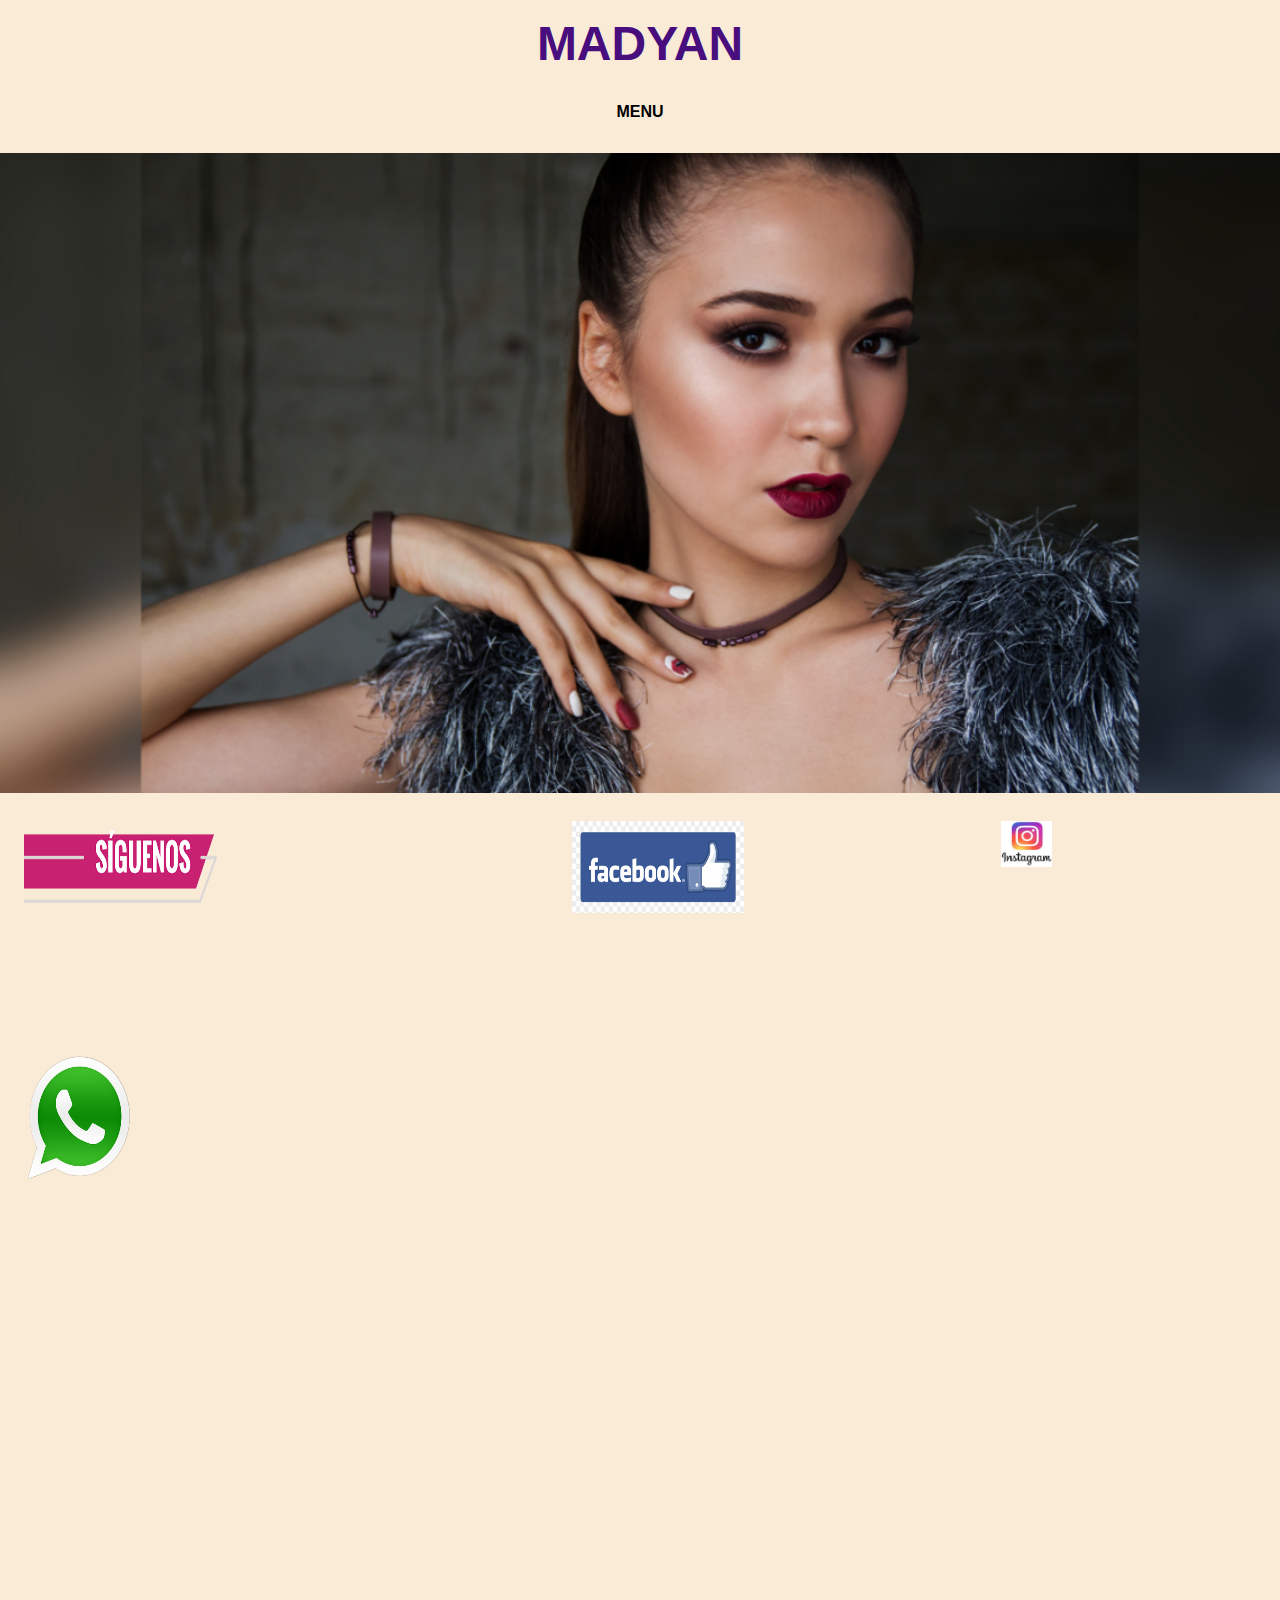
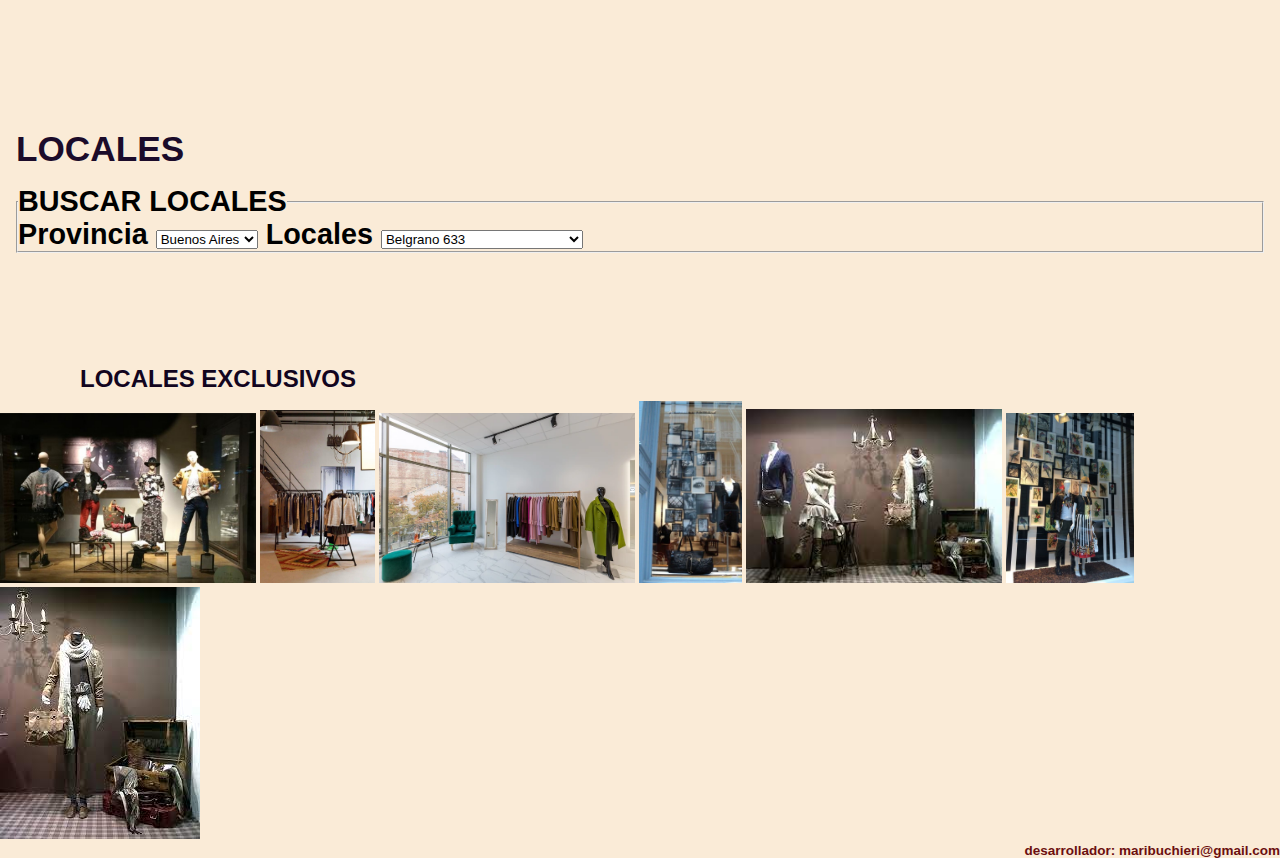
<file: index.html>
<!DOCTYPE html>
<html lang="en">
<head>
    <meta charset="UTF-8">
    <meta http-equiv="X-UA-Compatible" content="IE=edge">
    <meta name="viewport" content="width=device-width, initial-scale=1.0">
    <title>HOME</title>

    <!--link animate-->
    <link rel="stylesheet" href="https://cdnjs.cloudflare.com/ajax/libs/animate.css/4.1.1/animate.min.css"/>

    <!--link tipografia-->
        <enlace rel="preconectar" href="https://fonts.googleapis.com">
        <enlace rel="preconectar" href="https://fonts.gstatic.com" crossorigin>
        <enlace href="https: //fonts.googleapis.com/css2? family= Roboto:wght@100 & display=swap" rel="stylesheet">

   <!-- link css-->
   <link rel="stylesheet" href="css/style.css">

</head>
<body class="estilosBody">

    <div class="caja-1">
    
    <header>
        <h1 class="tituloHome">
            MADYAN
        </h1>
    </header>
        
    <!--menu de navegacion-->
    <nav class="menu-1">
        <ul>
            <li>

                MENU
                <ul>
                    <li>
                        HOME    
                    </li>

                    <li>
                       <a href="pages/quienessomos.html">QUIENES SOMOS</a> 
                    </li>

                    <li>
                        <a href="pages/collection.html">COLLECTION</a> 
                    </li>

                    <li>
                       <a href="pages/contacto.html">CONTACTO</a> 
                    </li>

                    <li>
                        <a href="pages/ingresosmayoristas.html">INGRESOS MAYORISTAS</a> 
                    </li>
            </ul>
            </li>
        </ul>
    </nav>
     


    <main class="estilosMain">
            <div>
                <img class="imagenPrincipal" src="img/i24_tendencias_de_moda_2022-1140x570.png" alt="imagen de mujer">
            </div> 
    </main>  
        
    <section class="estilosSection">
            <div>
                <img class="imagenSeguir" src="img/siguenos.png" alt="logo de seguinos">
            </div>

            <div>
                <img class="imagenFacebook" src="img/facebook logo.png" alt="logo facebook">
            </div>

            <div>
                <img class="imagenInstagram" src="img/instagram.jfif" alt="logo intagram">
            </div>

            <div>
                <img class="imagenWhatsapp" src="img/580b57fcd9996e24bc43c543.png" alt="logo whatsapp">
            </div>
    </section>


 <section class="section-1">
    <h2>LOCALES</h2>
 </section>
    
    
    <!--formulario buscar locales-->

    <form class="estilosFormularios">
        <fieldset>
            <legend>
                BUSCAR LOCALES
            </legend>
            <div>
                <label for="provincia">Provincia</label>
                <select name="PROVINCIA" id="">
                    <option value="Buenos Aires">Buenos Aires</option>
                    <option value="Bariloche">Bariloche</option>
                    <option value="Córdoba">Córdoba</option>
                    <option value="Chaco">Chaco</option>
                    <option value="Formosa">Formosa</option>
                    <option value="Misiones">Misiones</option>
                    <option value="Neuquen">Neuquen</option>
                </select>
               <label for="direccionnes">Locales</label>
               <select name="direcciones" id="">
                   <option value="Belgrano 633">Belgrano 633</option>
                   <option value="Echevarría 445">Echevarría 445</option>
                   <option value="Rivadavia 320 Pisto/Dpto: 320">Rivadavia 320 Pisto/Dpto: 320</option>
                   <option value="Boulevard Roca 276">Boulevard Roca 276</option>
                   <option value="Dalla Fontana 335">Dalla Fontana 335</option>
                   <option value="25 de Mayo 1206">25 de Mayo 1206</option>
                   <option value="9 de Julio & Entre Ríos">9 de Julio & Entre Ríos</option>
                   <option value="Velez Sarfield 407">Velez Sarfield 407</option>
               </select>

               
              
            </div>
        </fieldset>
    </form>

    <section class="section-2">
        <h2 class="tituloSection">LOCALES EXCLUSIVOS</h2>
        <div class="localesTodos">
            <img class="local-1" src="img/local11.jpg.crdownload" alt="vidriera del local 1">
            <img class="local-2" src="img/local2.jpg" alt="vidriera del local 2">
            <img class="local-3" src="img/local3.webp" alt="vidriera del local 3">
            <img class="local-4"  src="img/local 5.jpg" alt="vridiera local 5">
            <img class="local-5" src="img/local 8.jfif" alt="vidriera local 6">
            <img class="local-7" src="img/local7.jpg" alt="vidriera local 8">
            <img class="local-6" src="img/local 9.jfif" alt="vidiera local 7">
            
            
        </div>
    </section>
               
               
            
       

        <footer class="derechosReservados">
            <h2>
                desarrollador: maribuchieri@gmail.com
            </h2>
        </footer>
    </div>   
  
</body>
</html>
</file>
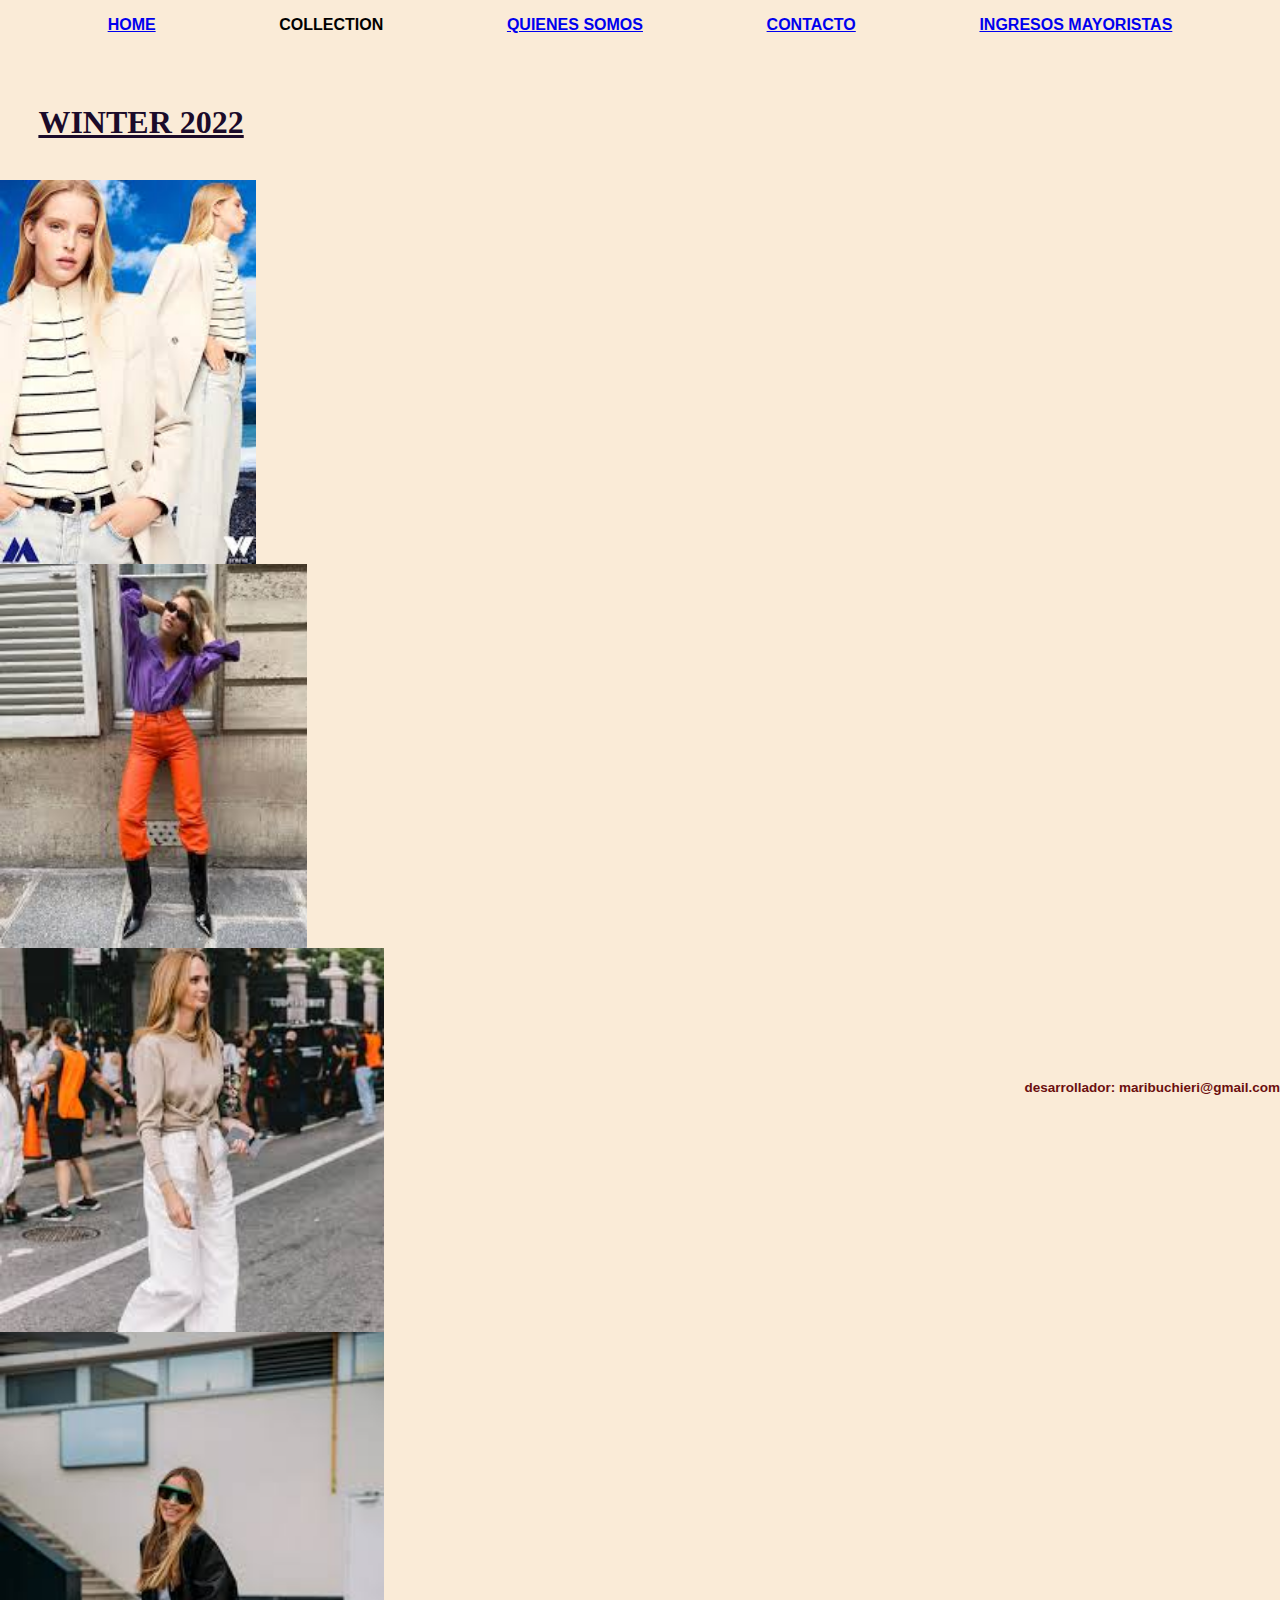
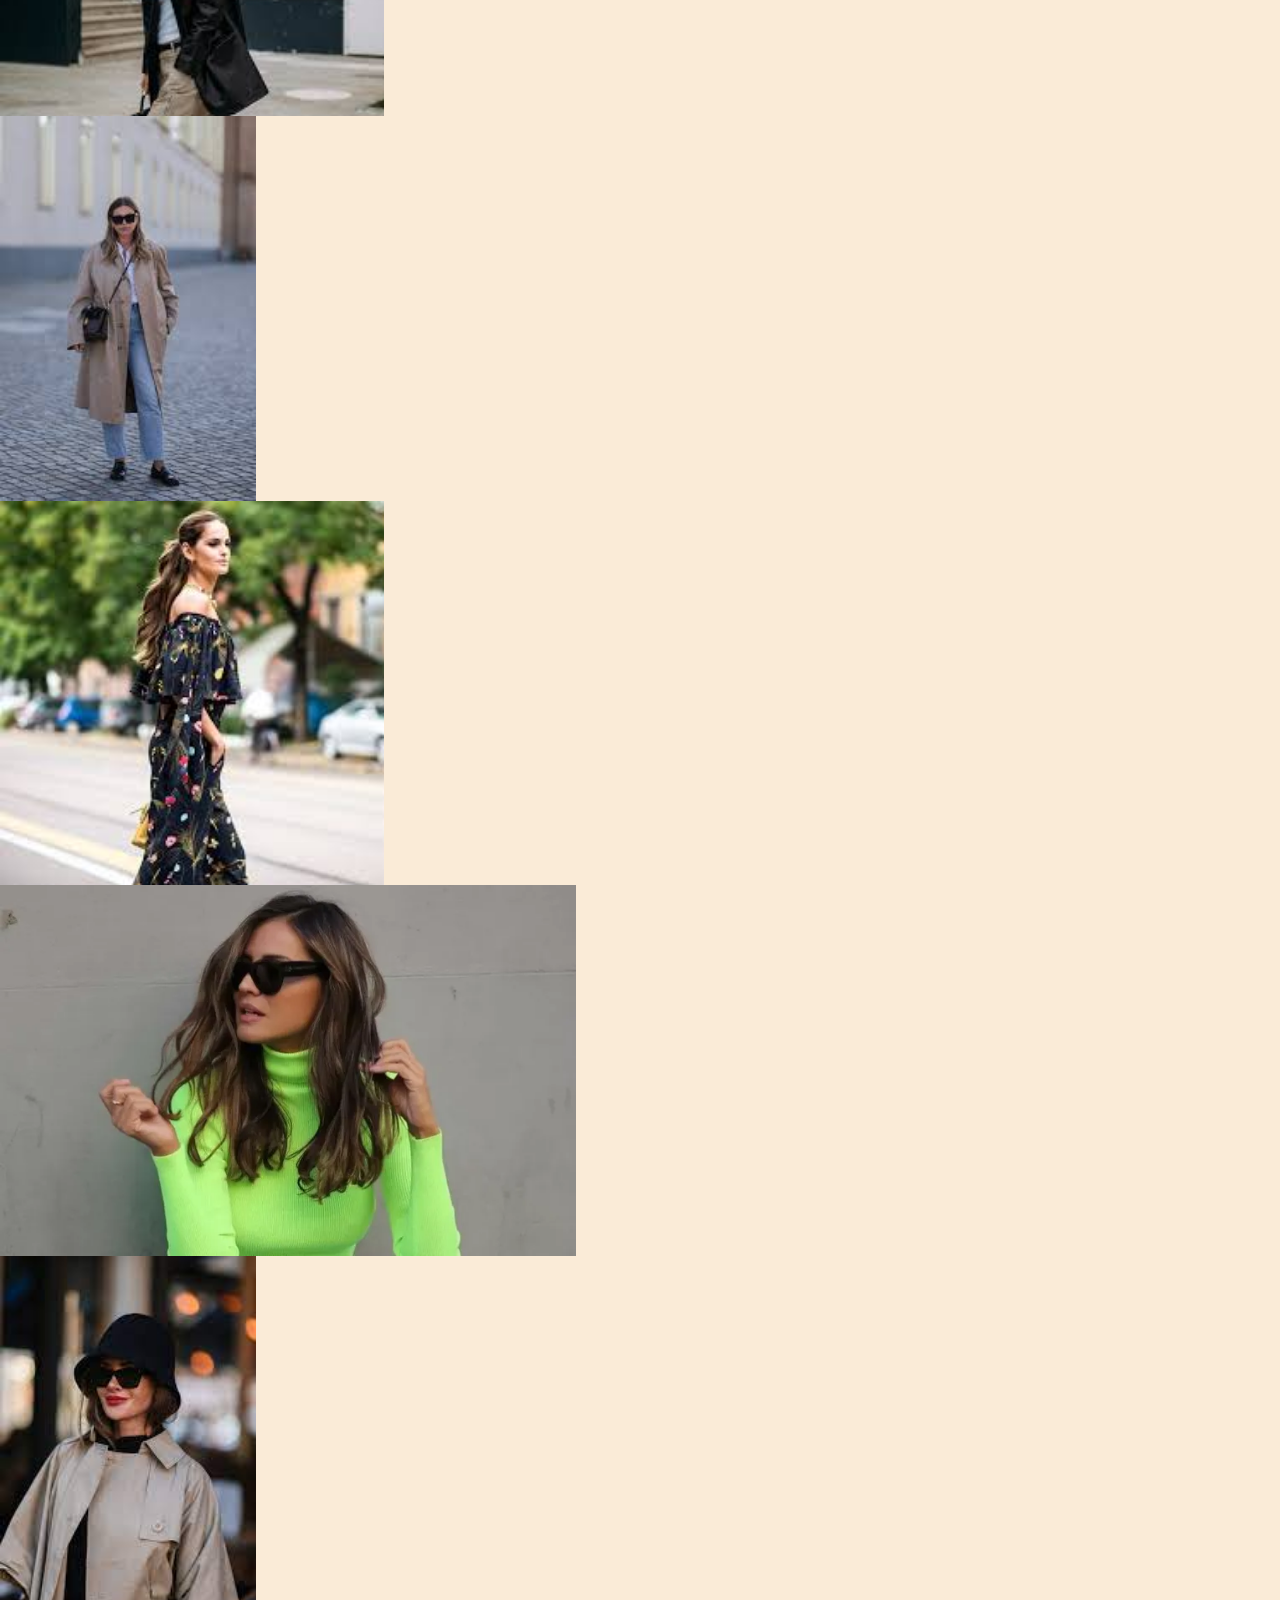
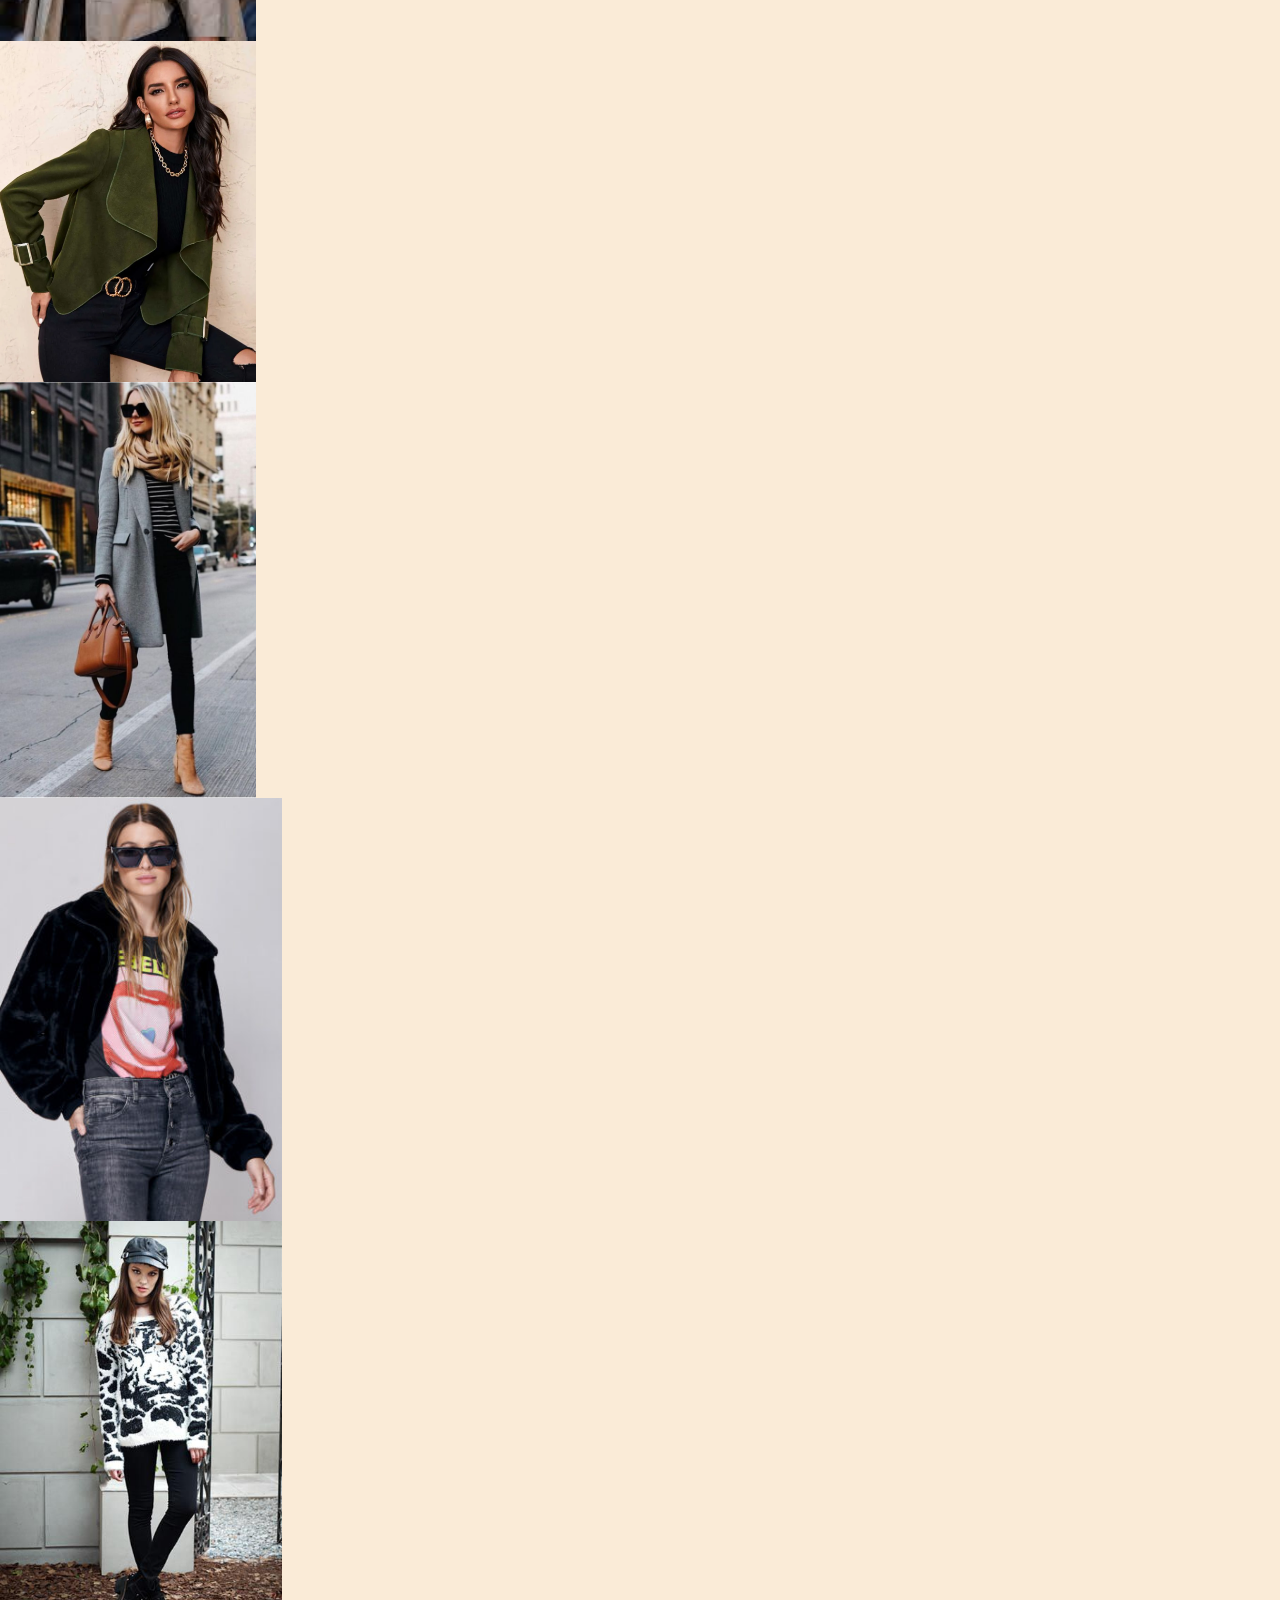
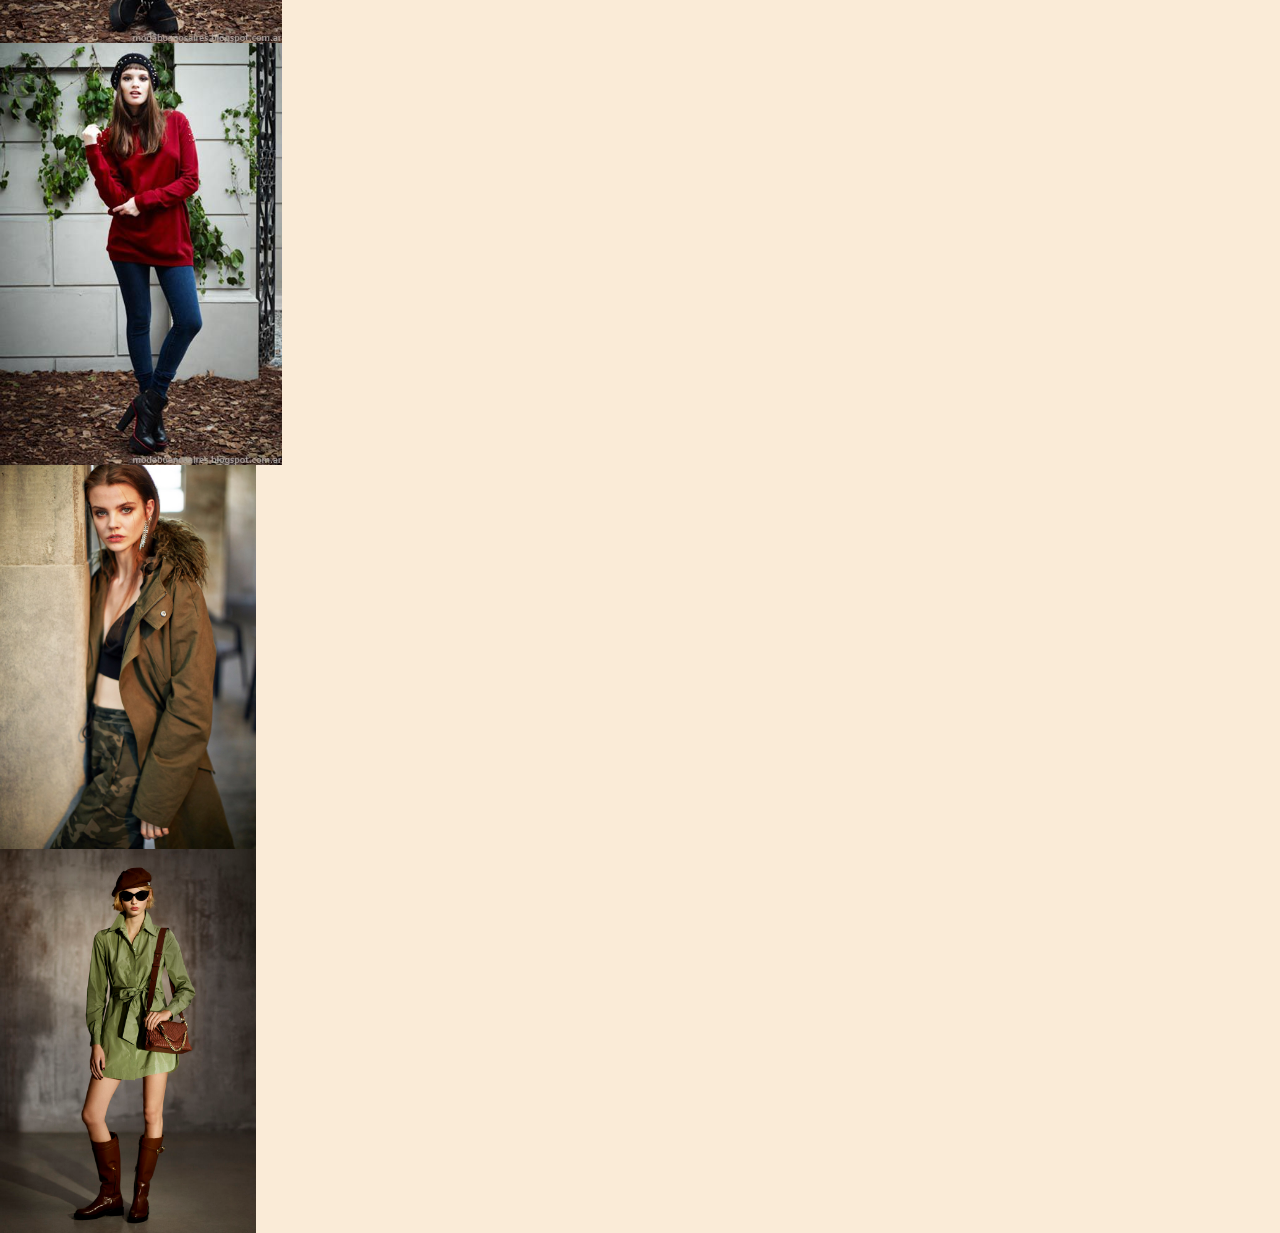
<file: pages/collection.html>
<!DOCTYPE html>
<html lang="en">
<head>
    <meta charset="UTF-8">
    <meta http-equiv="X-UA-Compatible" content="IE=edge">
    <meta name="viewport" content="width=device-width, initial-scale=1.0">
    <title>COLLETION</title>

    <!--link css-->
<link rel="stylesheet" href="../css/style.css">


</head>
<body class="estilosBody">

    <!--menu de navegacion-->
    <nav class="estilosMenu">
        <ul>
            <li>
                <a href="../index.html">HOME</a>
            </li>


            <li>
                COLLECTION
                <ul>
                    <li>Summer</li>
                    <li>Winter</li>
                    <li>Oulet</li>
                </ul>
            </li>


            <li>
                <a href="quienessomos.html">QUIENES SOMOS</a>
            </li>


            <li>
                <a href="contacto.html">CONTACTO</a>
            </li>


            <li>
                <a href="ingresosmayoristas.html">INGRESOS MAYORISTAS</a>
            </li>
        </ul>
    </nav>


    <header class="headerPages">
        <h1>
            WINTER 2022
        </h1>
    </header>

    <main class="mainCollection">
        <div>
            <img class="galeria-1" src="../img/galeria collection.jfif" alt="mujer total white">
            <img class="galeria-2" src="../img/galeria collection 2.jfif" alt="mujer pantalon naranja, campera violeta">
            <img class="galeria-3" src="../img/galeria collection 3.jfif" alt="mujer casual chic">
            <img class="galeria-4" src="../img/galeria collection 4.jfif" alt="tapado negro">
            <img class="galeria-5" src="../img/galeria collection 5.jfif" alt="tapado baige">
            <img class="galeria-6" src="../img/galeria collection 6.jfif" alt="">
            <img class="galeria-7" src="../img/galeria7.webp" alt="polera verde lima">
            <img class="galeria-8" src="../img/galeria8.jfif" alt="campera natural">
            <img class="galeria-9" src="../img/galeria9.webp" alt=" campera verde musgo y jeans negro">
            <img class="galeria-10" src="../img/galeria10.png" alt="tapado gris">
            <img class="galeria-11" src="../img/galeria11.jpg" alt="total look basico">
            <img class="galeria-12" src="../img/galeria12.jpg" alt="swtwer de tigre">
            <img class="galeria-13" src="../img/galeria13.jpg" alt="jeans azul sweter rojo">
            <img class="galeria-14" src="../img/galeria15.jpg" alt=" parka verde">
            <img class="galeria-15" src="../img/galeria16.jpg" alt="">

        </div>
    </main>
    
    <footer class="derechosReservados">


        <h2>
            desarrollador: maribuchieri@gmail.com
        </h2>
    </footer>
</body>
</html>
</file>
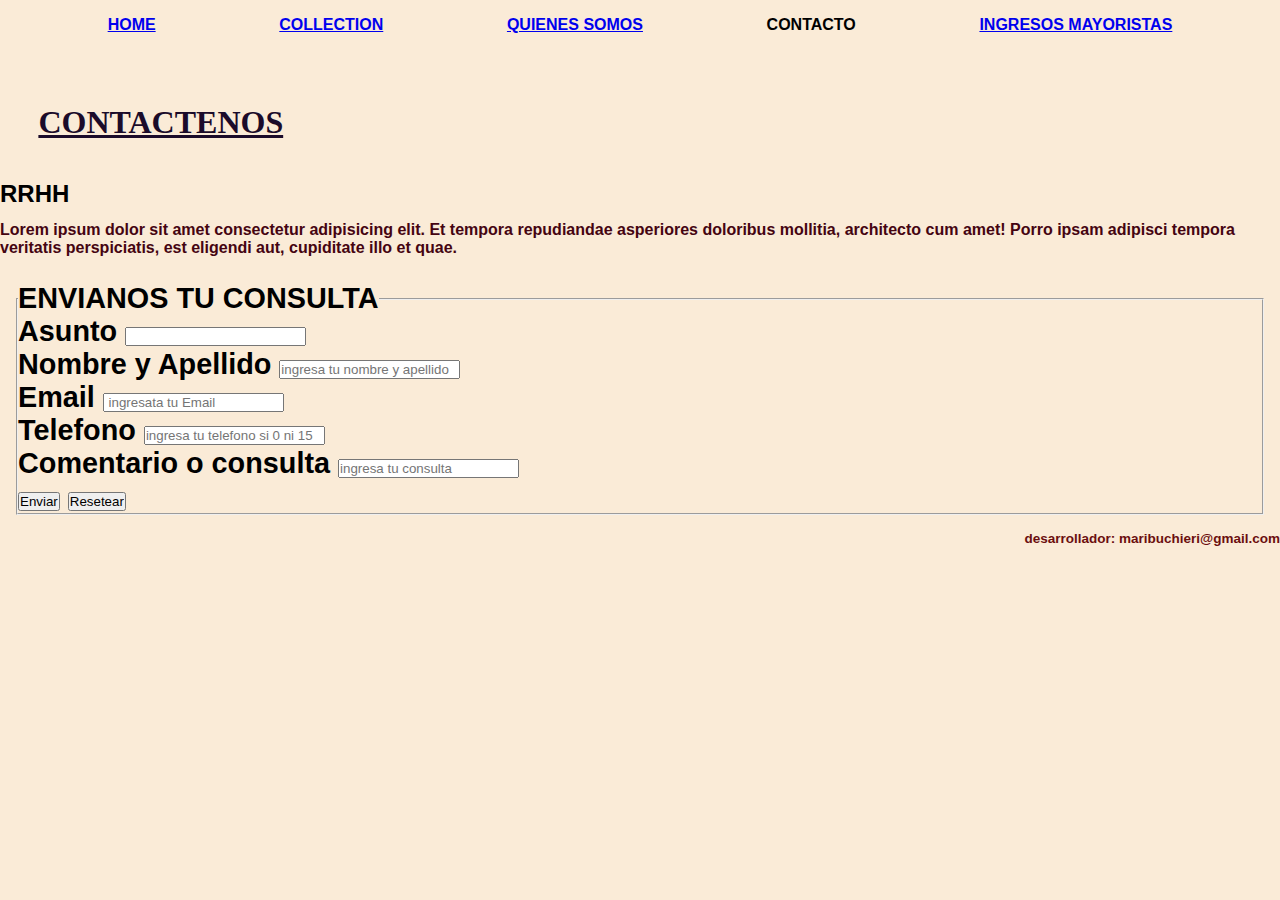
<file: pages/contacto.html>
<!DOCTYPE html>
<html lang="en">
<head>
    <meta charset="UTF-8">
    <meta http-equiv="X-UA-Compatible" content="IE=edge">
    <meta name="viewport" content="width=device-width, initial-scale=1.0">
    <title>CONTACTO</title>

<!--link css-->
<link rel="stylesheet" href="../css/style.css">

</head>
<body class="estilosBody">

    <!--menu de navegacion-->
    <nav class="estilosMenu">
        <ul>
            <li>
                <a href="../index.html">HOME</a>
            </li>


            <li>
                <a href="collection.html">COLLECTION</a>
            </li>


            <li>
                <a href="quienessomos.html">QUIENES SOMOS</a>
            </li>


            <li>
                CONTACTO
            </li>


            <li>
                <a href="ingresosmayoristas.html">INGRESOS MAYORISTAS</a>
            </li>
        </ul>
    </nav>

    <header class="headerPages">
        <h1>CONTACTENOS</h1>
    </header>

    <main>
        <h2 class="estilosHdos">
            RRHH
        </h2>
        <p class="estilosParrafos">Lorem ipsum dolor sit amet consectetur adipisicing elit. Et tempora repudiandae asperiores doloribus mollitia, architecto cum amet! Porro ipsam adipisci tempora veritatis perspiciatis, est eligendi aut, cupiditate illo et quae.</p>

        <!--formulario de contacto-->
        <form class="estilosFormularios">
            <fieldset>
                <legend>
                    ENVIANOS TU CONSULTA
                </legend>
                    <div>
                        <label for="Asunto">Asunto</label>
                        <input type="text" name="Asunto">
                    </div>
                    <div>
                        <label for="Nombre y Apellido">Nombre y Apellido</label>
                        <input type="text" name="Nombre y Apellido" placeholder="ingresa tu nombre y apellido ">
                    </div>

                    <div>
                        <label for="Email">Email</label>
                        <input type="mail" name="Email" placeholder=" ingresata tu Email">
                    </div>

                    <div>
                        <label for="Telefono">Telefono</label>
                        <input type="Telefono" name="Telefono" placeholder="ingresa tu telefono si 0 ni 15">
                    </div>

                    <div>
                        <label for="Comentario o consulta">Comentario o consulta</label>
                        <input type="text" name="Comentario o consulta" placeholder="ingresa tu consulta">
                    </div>
                    
                    <div>
                        <input type="submit" value="Enviar">
                    
                        <input type="Reset" value="Resetear">
                    </div>
                
            </fieldset>
        </form>


    </main>



    <footer class="derechosReservados">
        <h2>
            desarrollador: maribuchieri@gmail.com
        </h2>
    </footer>
</body>
</html>
</file>
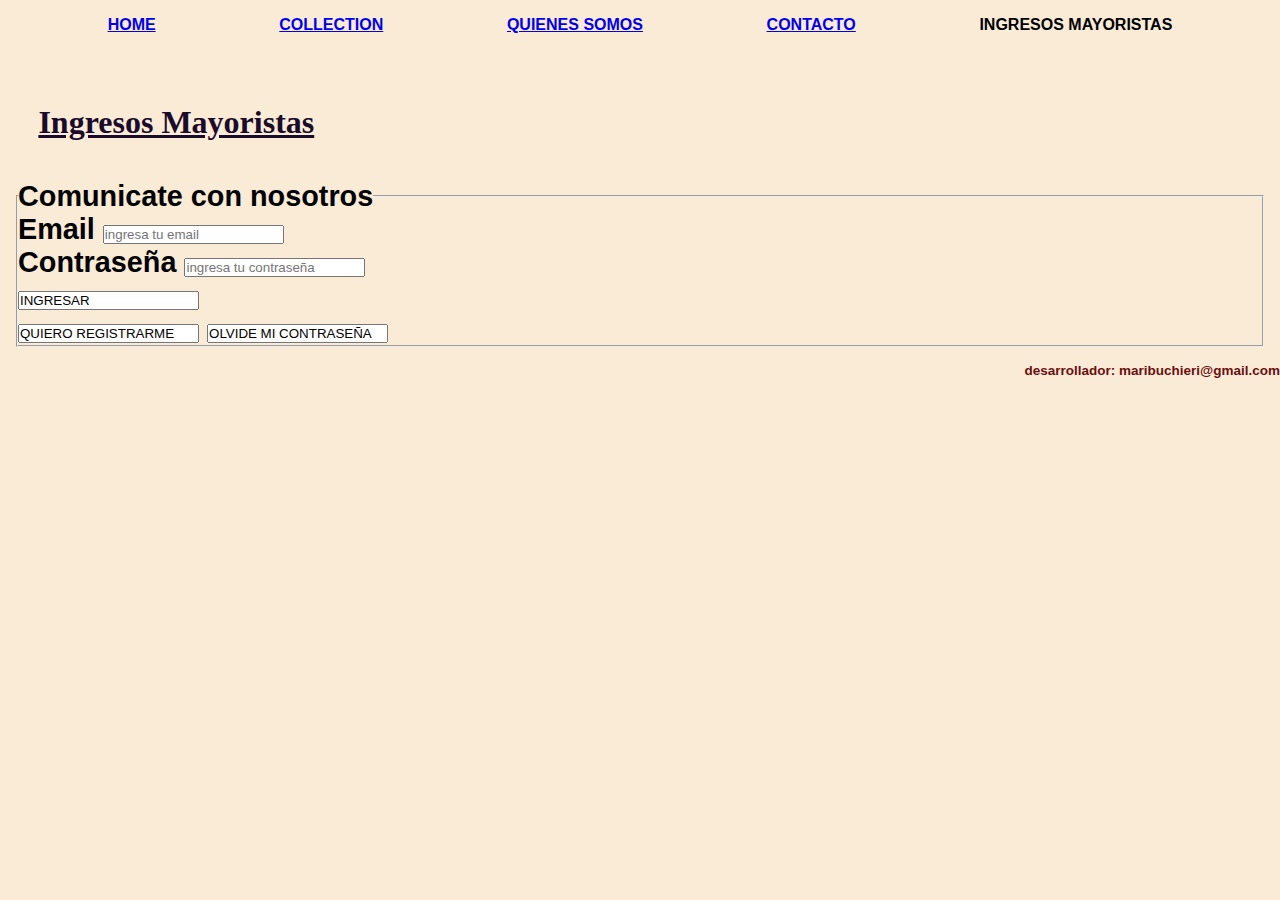
<file: pages/ingresosmayoristas.html>
<!DOCTYPE html>
<html lang="en">
<head>
    <meta charset="UTF-8">
    <meta http-equiv="X-UA-Compatible" content="IE=edge">
    <meta name="viewport" content="width=device-width, initial-scale=1.0">
    <title>INGRESOS MAYORISTAS</title>

<!-- link css-->
<link rel="stylesheet" href="../css/style.css">

</head>
<body class="estilosBody">
    
    <!--menu de navegacion-->
    <nav class="estilosMenu">
        <ul>
            <li>
                <a href="../index.html">HOME</a>
            </li>


            <li>
                <a href="collection.html">COLLECTION</a>
            </li>


            <li>
                <a href="quienessomos.html">QUIENES SOMOS</a>
            </li>


            <li>
                <a href="contacto.html">CONTACTO</a>
            </li>


           <li>
               INGRESOS MAYORISTAS
           </li>
        </ul>
    </nav>

    <header>
        <h1 class="headerPages">
            Ingresos Mayoristas
        </h1>
    </header>

    <main>
        <!--formulario de contacto-->
        <form class="estilosFormularios">
            <fieldset>
                <legend>
                    Comunicate con nosotros
                </legend>
                <div>
                    <label for="email">Email</label>
                    <input type="text" name="email" placeholder="ingresa tu email">
                </div>
                <div>
                    <label for="contraseña">Contraseña</label>
                    <input type="contraseña" name="contraseña" placeholder="ingresa tu contraseña">
                </div>
               <div>
                   <input type="get into" value="INGRESAR">
               </div>
               <div>
                   <input type="quiero registrarme" value="QUIERO REGISTRARME">
                   <input type="olvide mi contraseña" value="OLVIDE MI CONTRASEÑA">
               </div>
            </fieldset>
        </form>
    </main>
    
    <footer class="derechosReservados">
        <h2>
            desarrollador: maribuchieri@gmail.com
        </h2>
    </footer>
</body>
</html>
</file>
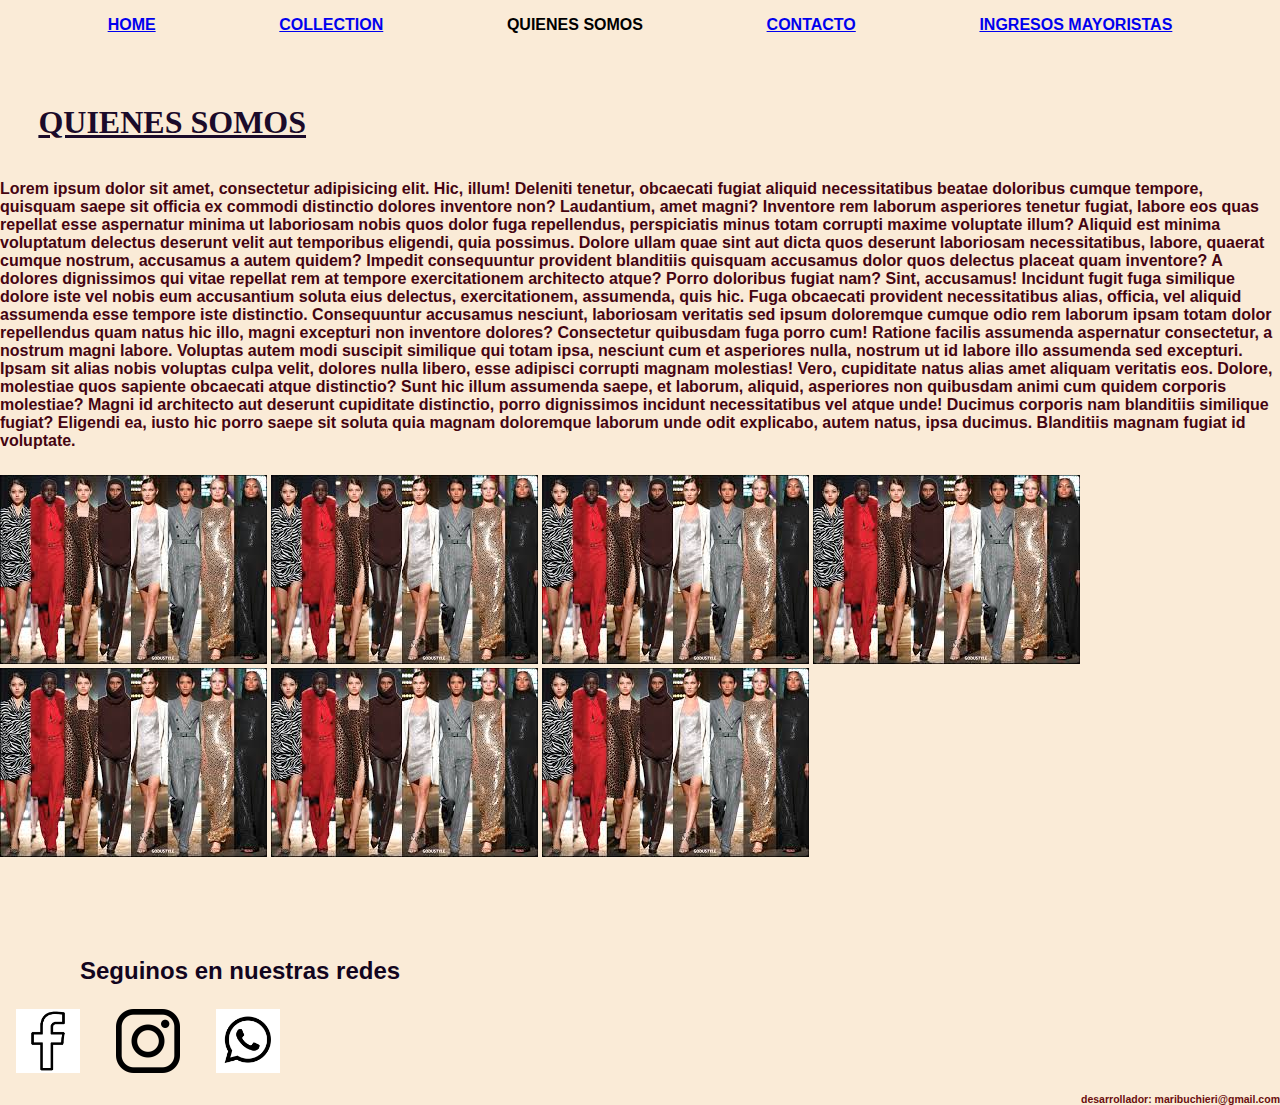
<file: pages/quienessomos.html>
<!DOCTYPE html>
<html lang="en">
<head>
    <meta charset="UTF-8">
    <meta http-equiv="X-UA-Compatible" content="IE=edge">
    <meta name="viewport" content="width=device-width, initial-scale=1.0">
    <title>QUIENES SOMOS</title>

    <!-- link css-->
    <link rel="stylesheet" href="../css/style.css">

</head>
<body class="estilosBody">

       <!--menu de navegacion-->
       <nav class="estilosMenu">
        <ul>
            <li>
                <a href="../index.html">HOME</a>
            </li>


            <li>
                <a href="collection.html">COLLECTION</a>
            </li>


            <li>
                QUIENES SOMOS
            </li>


            <li>
                <a href="contacto.html">CONTACTO</a>
            </li>


            <li>
                <a href="ingresosmayoristas.html">INGRESOS MAYORISTAS</a>
            </li>
        </ul>
    </nav>
    <header class="headerPages">
        <h1>
            QUIENES SOMOS
        </h1>
    </header>
    <main>
        <p class="estilosParrafos">
            Lorem ipsum dolor sit amet, consectetur adipisicing elit. Hic, illum! Deleniti tenetur, obcaecati fugiat aliquid necessitatibus beatae doloribus cumque tempore, quisquam saepe sit officia ex commodi distinctio dolores inventore non?
            Laudantium, amet magni? Inventore rem laborum asperiores tenetur fugiat, labore eos quas repellat esse aspernatur minima ut laboriosam nobis quos dolor fuga repellendus, perspiciatis minus totam corrupti maxime voluptate illum?
            Aliquid est minima voluptatum delectus deserunt velit aut temporibus eligendi, quia possimus. Dolore ullam quae sint aut dicta quos deserunt laboriosam necessitatibus, labore, quaerat cumque nostrum, accusamus a autem quidem?
            Impedit consequuntur provident blanditiis quisquam accusamus dolor quos delectus placeat quam inventore? A dolores dignissimos qui vitae repellat rem at tempore exercitationem architecto atque? Porro doloribus fugiat nam? Sint, accusamus!
            Incidunt fugit fuga similique dolore iste vel nobis eum accusantium soluta eius delectus, exercitationem, assumenda, quis hic. Fuga obcaecati provident necessitatibus alias, officia, vel aliquid assumenda esse tempore iste distinctio.
            Consequuntur accusamus nesciunt, laboriosam veritatis sed ipsum doloremque cumque odio rem laborum ipsam totam dolor repellendus quam natus hic illo, magni excepturi non inventore dolores? Consectetur quibusdam fuga porro cum!
            Ratione facilis assumenda aspernatur consectetur, a nostrum magni labore. Voluptas autem modi suscipit similique qui totam ipsa, nesciunt cum et asperiores nulla, nostrum ut id labore illo assumenda sed excepturi.
            Ipsam sit alias nobis voluptas culpa velit, dolores nulla libero, esse adipisci corrupti magnam molestias! Vero, cupiditate natus alias amet aliquam veritatis eos. Dolore, molestiae quos sapiente obcaecati atque distinctio?
            Sunt hic illum assumenda saepe, et laborum, aliquid, asperiores non quibusdam animi cum quidem corporis molestiae? Magni id architecto aut deserunt cupiditate distinctio, porro dignissimos incidunt necessitatibus vel atque unde!
            Ducimus corporis nam blanditiis similique fugiat? Eligendi ea, iusto hic porro saepe sit soluta quia magnam doloremque laborum unde odit explicabo, autem natus, ipsa ducimus. Blanditiis magnam fugiat id voluptate.
        </p>
    </main>
    
    <div class="imagenPersonas">
        <img src="../img/images 2.jfif" alt="muchas personas">
        <img src="../img/images 2.jfif" alt="muchas personas">
        <img src="../img/images 2.jfif" alt="muchas personas">
        <img src="../img/images 2.jfif" alt="muchas personas">
        <img src="../img/images 2.jfif" alt="muchas personas">
        <img src="../img/images 2.jfif" alt="muchas personas">
        <img src="../img/images 2.jfif" alt="muchas personas">

    </div>

    <section>
        <h2  class="tituloSection">
            Seguinos en nuestras redes
        </h2>
        <div>
            <img class="logoFacebook" src="../img/logof.png" alt="logo facebook blanco y negro">
            <img class="logoInstagram" src="../img/logoi.htm" alt="logo instagram blanco y negro">
            <img class="logoWhatsapp" src="../img/logow.webp" alt="logo whatsapp blanco y negro">
        </div>
    </section>

    <footer class="derechosReservados">
        <h3>
            desarrollador: maribuchieri@gmail.com
        </h3>
    </footer>
</body>
</html>
</file>
<file: css/style.css>
/*reset*/

*{
    margin: 0;
    padding: 0;
    box-sizing: border-box;
}


.estilosBody{
    background-color: antiquewhite;
}



/*estilos de header*/
 .tituloHome{
     color: rgb(72, 14, 126);
     text-align: center;
     font-family: -apple-system, BlinkMacSystemFont, 'Segoe UI', Roboto, Oxygen, Ubuntu, Cantarell, 'Open Sans', 'Helvetica Neue', sans-serif;
    ;
     font-size: 3rem;
     margin-bottom: 1rem;
     margin-top: 1rem;
    
 }

 /*estilos del menu*/
  nav ul{
      display: flex;
      list-style-type: none;
      justify-content:space-evenly;
     
  }

  nav ul li{
      font-size: 1rem;
      font-weight: bolder;
      font-family: -apple-system, BlinkMacSystemFont, 'Segoe UI', Roboto, Oxygen, Ubuntu, Cantarell, 'Open Sans', 'Helvetica Neue', sans-serif;
      text-decoration: none;
      margin-bottom: 1rem;
      padding: 1rem;
  }

  nav ul ul{
      display: none;
      position: absolute;
      background-color: rgb(238, 208, 170);
      padding: 5px;
      color: rgb(27, 11, 42)
  }

  nav ul li:hover> ul{
    display:block;
    color: rgb(27, 11, 42);
  }



  .headerPages{
    margin: 3%; 
    text-align: left;
    text-decoration: underline;
    color: rgb(27, 11, 42) ;
}

.estilosHdos{
    font-family: 'Roboto', sans-serif;
    margin-bottom: 1%;
}

.estilosParrafos{
    font-family: 'Roboto', sans-serif;
    font-weight: bolder;
    font-size: medium;
    margin-bottom: 2%;
    color:rgb(69, 4, 17);
}

.estilosFormularios{
    font-family: 'Roboto', sans-serif;
    font-weight: bolder;
    font-size: 1.8rem;
    margin: 1rem;
    
}

/*eestilos section 1*/

.section-1 h2{ 
    font-family: 'Roboto', sans-serif;
    font-weight: bolder;
    text-underline-position: below;
    color: rgb(27, 11, 42) ;
    font-size: 2.2rem;
    margin-left: 1rem;
    
    

}

.logoFacebook{
    width: 5%;
    margin: 1rem;
}
.logoFacebook:hover{
    transform: scale(1.1);
}

.logoInstagram{
    width: 5%;margin: 1rem;
}
.logoInstagram:hover{
    transform: scale(1.1);
}

.logoWhatsapp{
    width: 5%;
    margin: 1rem;
}
.logoWhatsapp:hover{
    transform: scale(1.1);
}


  /*estilos de main*/

  .imagenPrincipal{
      width: 100%;
      height: 700%;
  }

  .imagenSeguir{
      width: 40%;
      height: 40%;
  }

  .imagenFacebook{
    width: 40%;
    height: 40%;
  }

  .imagenInstagram{
    width: 20%;
    height:20%;
  }

  .imagenWhatsapp{
    width: 20%;
    height: 20%;

  }
  .estilosSection{
      margin: 1rem;
      padding: 0.5rem;
  }

  /*estilos section 2*/
  
  .tituloSection{
      text-align:left;
      color: rgb(18, 5, 30);
      font-family:'Roboto', sans-serif; 
      font-weight: bolder;
      margin-top: 6rem;
      margin-bottom: 0.5rem;
      margin-left: 5rem;
  }

     
    
.local-1{
    width: 20%;
    height: 20%;
}
.local-2{
  height: 10%;
  width: 9%;
}
.local-3{
    width: 20%;
    height: 30%;

}
.local-4{
    height: 9%;
    width: 8%;
}
.local-5{
    height: 20%;
    width: 20%;
}

.local-7{
    width: 10%;
    height: 20%;

}

.section-2{
    animation-name: trasladar;
    animation-duration: 10s;
    animation-timing-function: linear;
    animation-iteration-count: infinite;
}

@keyframes trasladar{
    from{
        transform: translate(2000px);
    }
 
}


   
   

   /*estructurando el body con grid*/ 
   .caja-1{
       display: grid;
       height: 100vh;
       grid-template-rows: 1fr 5fr 5fr 0.5fr;
       grid-template-areas: "header"
                            "menu-1"
                            "main"
                            "section"
                            "footer";

   }
.menu-1{
    grid-area: menu-1;
}   
.header{
    grid-area: header;
}

.main{
    grid-area: main;
}
.section{
    grid-area: section;
}

.footer{
    grid-area: footer;
}

.estilosSection{
    height: 100vh;
    grid-template-rows: 0.3fr;
    display: grid;
    grid-template-areas: "imagenSeguir"
                         "imagenFacebook"
                        "imagenInstagram"
                        "imagenWhatsapp";  
 
}

.imagenSeguir{
    grid-area: imagenSeguir;
}
.imagenFacebook{
    grid-area: imagenFacebook;
}
.imagenInstagram{
    grid-area: imagenInstagram;
}
.imagenWhatsapp{
    grid-area: imagenWhatsapp;
  
}


/*pages collection con grid*/
.galeria-1{
    width: 20%;
}

.galeria-2{
    width: 24%;
}
.galeria-3{
    width: 30%;
    
}
.galeria-4{
    width: 30%;
    
}
.galeria-5{
    width: 20%;

}
.galeria-6{
    width: 30%;
    
}
.galeria-7{
    width: 45%;
    
}
.galeria-8{
    width: 20%;
    
}
.galeria-9{
    width: 20%;
    
}
.galeria-10{
    width: 20%;
    
}
.galeria-11{
    width: 22%;
    
}
.galeria-12{
    width: 22%;
    
}
.galeria-13{
    width: 22%;
    
}
.galeria-14{
    width: 20%;
    
}
.galeria-15{
    width: 20%;
    
}
.galeria-16{
    width: 20%;
    
}


.mainCollection{
    height: 100vh;
    display: grid;
     grid-template-areas: "galeria-1 galeria-2 galeria-3"
                          "galeria-3 galeria-4 galeeria-5"
                          "galeria-6 galeria-7 galeria-8"
                          "galeria-9 galeria-10 galeria-11"
                          "galeria-12 galeria-13 galeria-14"
                          "galeria-15 galeria-16 galeria-16"
}

.galeria-1{
    grid-area:galeria-1;
}
.galeria-2{
    grid-area: galeria-2;
}
.galeria-3{
    grid-area: galeria-3;
}
.galeria-4{
    grid-area: galeria-4;
}
.galeria-5{
    grid-area: galeria-5;
}
.galeria-6{
    grid-area: galeria-6;
}
.galeria-7{
    grid-area: galeria-7;
}
.galeria-8{
    grid-area: galeria-8;
}
.galeria-9{
    grid-area: galeria-9;
}
.galeria-10{
    grid-area: galeria-10;
}
.galeria-11{
    grid-area: galeria-11;
}
.galeria-12{
    grid-area: galeria-12;
}
.galeria-13{
    grid-area: galeria-13;
}
.galeria-14{
    grid-area: galeria-14;
}
.galeria-15{
    grid-area: galeria-15;
}
.galeria-16{
    grid-area: galeria-16;
}

/*estilos de footer*/
.derechosReservados{
    color: rgb(107, 15, 15);
    font-family: 'Roboto', sans-serif;
    text-align: end;
    font-size: xx-small;}
   

/*media queries*/  

@media screen and (min-width:600px) {
 

        .estilosSection{
            height: 100vh;
            grid-template-rows: 0.3fr;
            display: grid;
            grid-template-areas: "imagenSeguir imagenFacebook"
                                 "imagenInstagram imagenInstagram"
                                 "imagenWhatsapp imagenWhatsapp";   }
                                }
        
       
 @media screen and (min-width:1024px) { 
     
         .estilosSection{
              height: 100vh;
              grid-template-rows: 0.3fr;
              display: grid;
              grid-template-areas: "imagenSeguir imagenFacebook imagenInstagram"
                                   "imagenWhatsapp imagenWhatsapp imagenWhatsapp";   }
                        
 }    

 @media screen and (min-width:600px) {
    .mainCollection div{
        height: 100vh;
        grid-template-rows: 0.7fr;
        display: grid;
        grid-template-areas: "galeria-1"
                             "galeria-2"
                             "galeria-3"
                             "galeria-4"
                             "galeria-5"
                             "galeria-6"
                             "galeria-7"
                             "galeria-8"
                             "galeria-9"
                             "galeria-10"
                             "galeria-11"
                             "galeria-12"
                             "galeria-13"
                             "galeria-14"
                             "galeria-15"
                             "galeria-16"; }                     
        }

 @media and (min-width:1024px) {
     .mainCollection div{
         height: 100vh;
         display: grid;
         grid-template-areas: "galeria-1 galeria-2 galeria-3"
                              "galeria-3 galeria-4 galeeria-5"
                              "galeria-6 galeria-7 galeria-8"
                              "galeria-9 galeria-10 galeria-11"
                              "galeria-12 galeria-13 galeria-14"
                              "galeria-15 galeria-16 galeria-16"; }
     
 }
</file>
